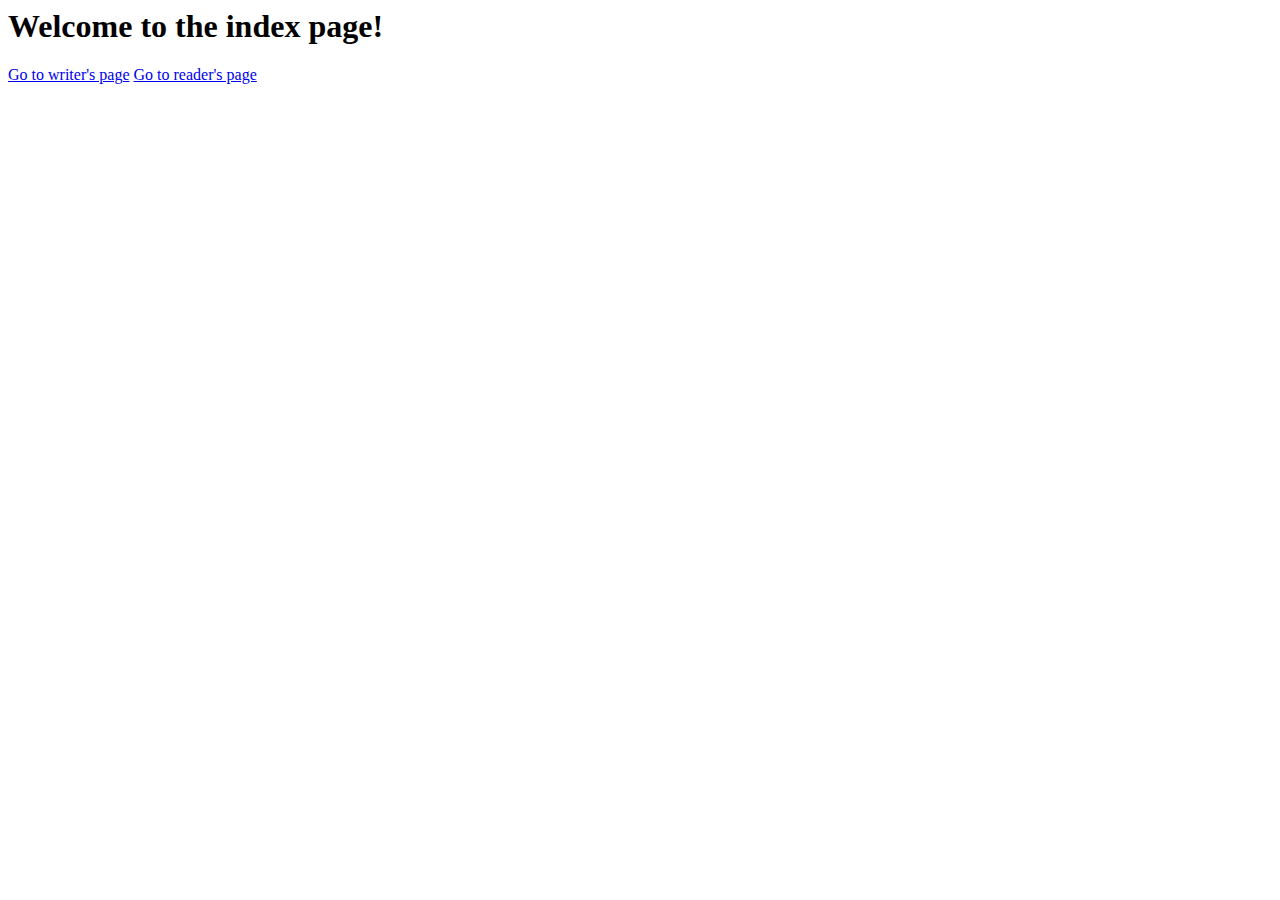
<file: index.html>
<html lang="en">
<head>
    <meta charset="UTF-8">
    <meta name="viewport" content="width=device-width, initial-scale=1.0">
    <title>lab1</title>
    <link rel="stylesheet" href="./css/style.css">
</head>
<body>
    <h1>Welcome to the index page!</h1>
    <a href="writer.html" >Go to writer's page</a>
    <a href="reader.html" >Go to reader's page</button>
</body>

</html>
</file>
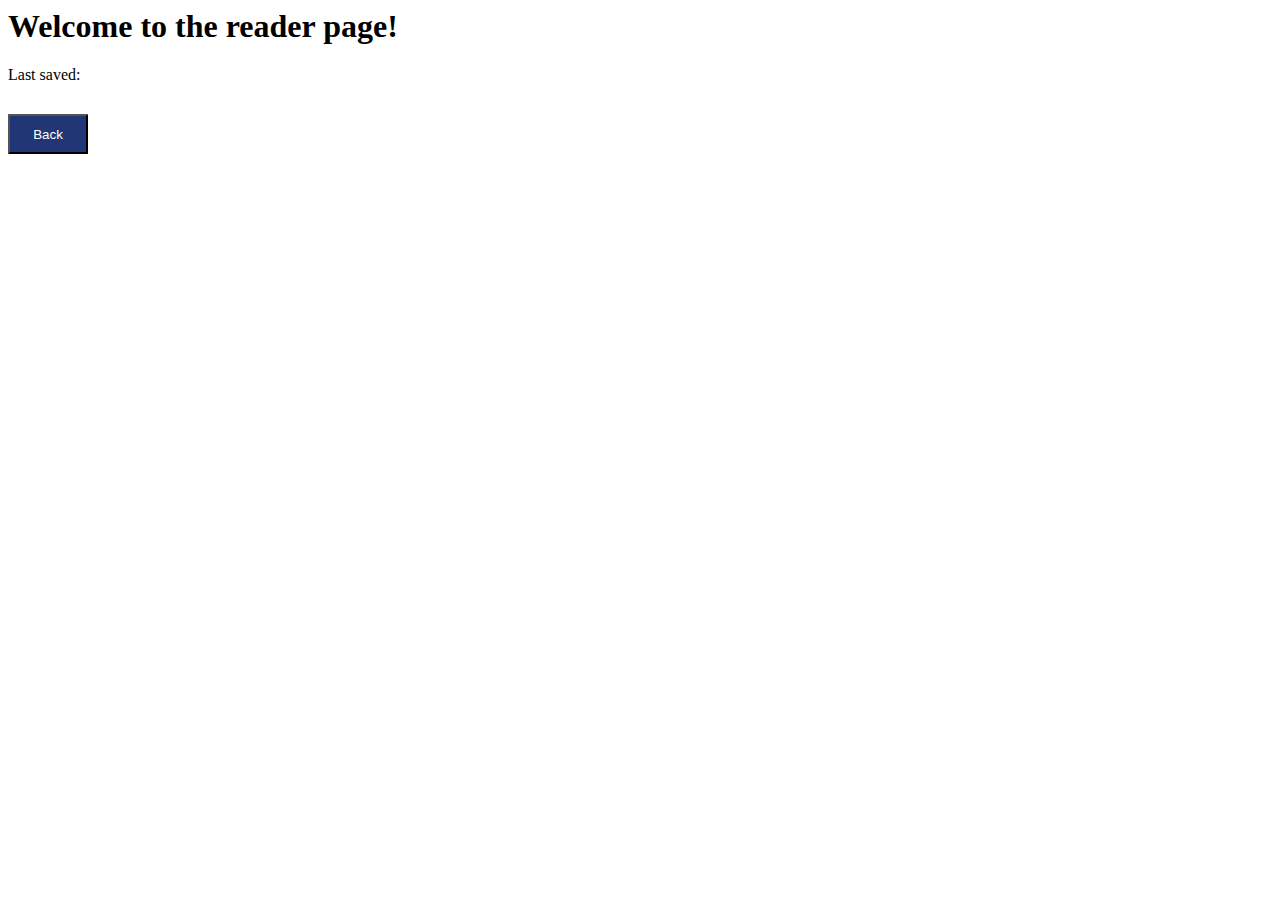
<file: reader.html>
<html lang="en">
<head>
    <meta charset="UTF-8">
    <meta name="viewport" content="width=device-width, initial-scale=1.0">
    <title>Reader page</title>
    <link rel="stylesheet" href="./css/style.css">
</head>
<body>
    <h1>Welcome to the reader page!</h1>
    <div id="storage-time">Last saved: </div>
    <div id="message-display-area-reader"></div>
    <button type="button" id="back-button">Back</button>
    <script src="./js/reader.js"></script>  
</body>
</html>
</file>
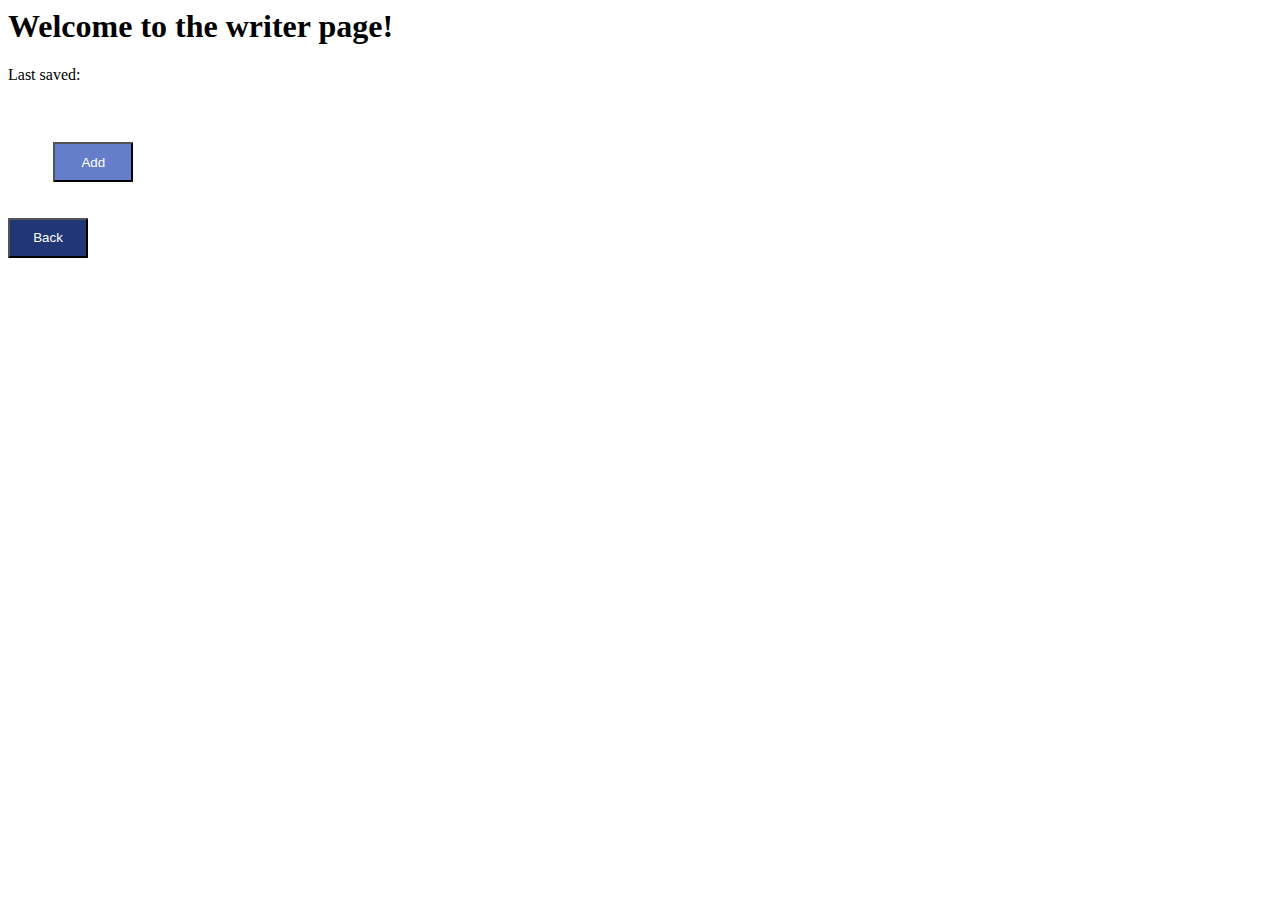
<file: writer.html>
<html lang="en">
<head>
    <meta charset="UTF-8">
    <meta name="viewport" content="width=device-width, initial-scale=1.0">
    <title>Writer page</title>
    <link rel="stylesheet" href="./css/style.css">
</head>
<body>
    <h1>Welcome to the writer page!</h1>
    <div id="storage-time">Last saved: </div>
    <div id="main">
        <div id="message-display-area"></div>
        <div id="text-wrapper">    
            <button type="button" id="add-button">Add</button>
            <div id="text-input-area"></div>
        </div>
    </div>

    <button type="button" id="back-button">Back</button>
    

    <script src="./js/writer.js"></script>
</body>
</html>
</file>
<file: css/style.css>
#message-display-area{
    margin: 3%;
}

#remove-button, #edit-button, #ok-button {
    height: 30px;
    width: 80px;
    position:relative;
    top: 15px;
    border-radius: 2%;
    margin: 2%;

}

#remove-button {
    background-color: rgb(88, 55, 118);
    color: rgb(251, 240, 219);
}

#add-button {
    height: 40px;
    width: 80px;
    position:relative;
    color: white;
    border-radius:2%;
    background-color: rgb(101, 126, 203);
    border-top-style: 20px;
    left: 20px;
    top: 20px;
}

#note-wrapper{
    display:flex;
    justify-content: center;
    flex-direction: row;
    
}

#note-element {
    margin: 2%;
    padding: 2%;
    background-color: rgb(150, 150, 185);
    color:rgb(255, 255, 255);
    width: 150px;
    height: 50px;
    border-radius: 2%;
}

#text-wrapper{
    margin: 2%;
    display:flex;
    justify-content: center;
    flex-direction: column;
}

#text-input-area{
    position:relative;
    top: 10px;

}

input {
    width: 200px;
    height: 100px;
}

#back-button {
    top:30px;
    height: 40px;
    width: 80px;
    position:relative;
    color: white;
    border-radius:2%;
    background-color: rgb(33, 54, 117);
}
</file>
